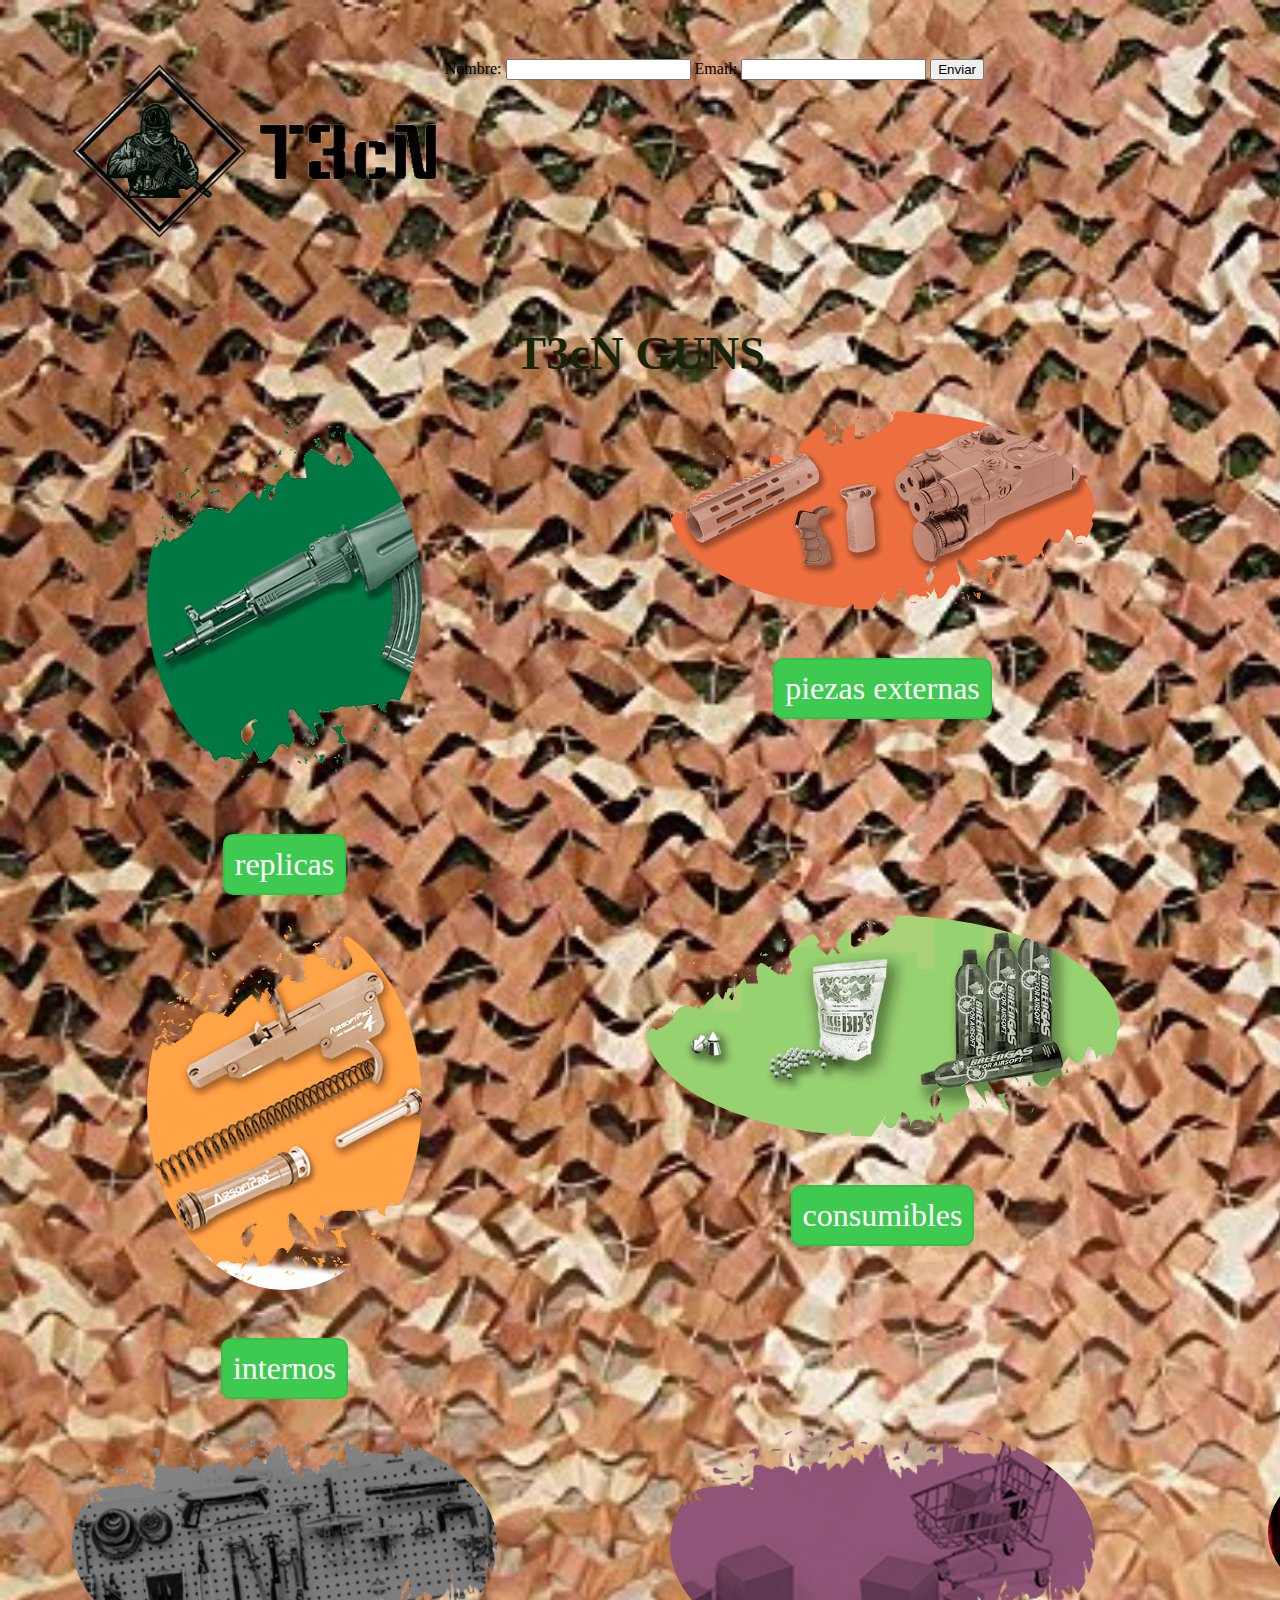
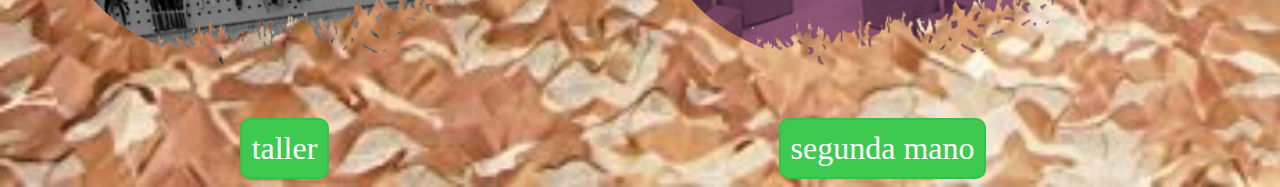
<file: index.html>
<!DOCTYPE html >
<html lang="en" class="fondo">
<head>
    <meta charset="UTF-8">
    <meta name="viewport" content="width=device-width, initial-scale=1.0">
    <title>T3cN</title>
    <link rel="stylesheet" href="css/style.css">
</head>
<body>
    <header>
        <nav class="nav">
            <div class="logo">
                <img src="img/logo tecno.png" width="40%" alt="logo tienda">
            <div class="navbar">
                <form id="contactForm">
                    <label for="nombre">Nombre:</label>
                    <input type="text" id="nombre" name="nombre" required>
            
                    <label for="email">Email:</label>
                    <input type="email" id="email" name="email" required>
                    
                    <button type="submit">Enviar</button>
            </div>
           
        </nav>
        <div>
            
        </div>
    </header>
    <main>
    <center><h1>T3cN GUNS</h1></center>
        <section class="cuadricula"> 

       
<!-- 1 apartado -->
            <article class="apartado">
                <img class="circular" src="img/replicas_hobby.png" alt="imagen de una replica de airsoft" width="275em">
                
                <a class="botones" href="pages/replicas.html">replicas</a>
            </article>


<!-- 2 apartado-->
            <article class="apartado">
                <img class="circular" src="img/partes_externas_hobby.png" alt="" width="425em">
                
                <a class="botones" href="pages/piezas externas">piezas externas</a>
            </article>



<!-- 3 apartado-->
            <article class="apartado">
                <img class="circular" src="img/accesorios hobby.png" alt="foto de accesorios" width="275em">
                
                <a class="botones" href="pages/accesorios">accesorios</a>
            </article>


<!-- 4 apartado-->
            <article class="apartado">
                <img class="circular" src="img/internos hobby.png" alt="seccion internos" width="275em">
                
                <a class="botones" href="pages/internos">internos</a>
            </article>
            

<!-- 5 apartado-->
            <article class="apartado">
                <img class="circular" src="img/consumibles.png" alt="consumibles" width="475em" >
                
                <a class="botones" href="pages/consumibles">consumibles</a>
            </article>
            

<!-- 6 apartado-->
            <article class="apartado">
                <img class="circular" src="img/equipamiento.png" alt="foto equipamiento" width="275em">
                
                <a class="botones" href="pages/equipamiento">equipamiento</a>
            </article>


 <!-- 7 apartado-->
            <article class="apartado">
                <img class="circular" src="img/taller hobby.png" alt="" width="425em">
                
                <a class="botones" href="pages/taller">taller</a>
            </article>


<!-- 8 apartado -->
            <article class="apartado">
                <img class="circular" src="img/segunda mano.png" alt="imagen ropa" width=425em">
                
                <a class="botones" href="pages/segunda mano">segunda mano</a>
            </article>


<!-- 9 apartado-->
            <article class="apartado">
                <img class="circular" src="img/mapas hobby.png" alt="" width="475em">
                
                <a class="botones" href="pages/encuentra campo">encuentra un campo cerca</a>
            </article>
            
                
        </section>
        <script src="script/script-form.js"></script>
    </main>
</file>
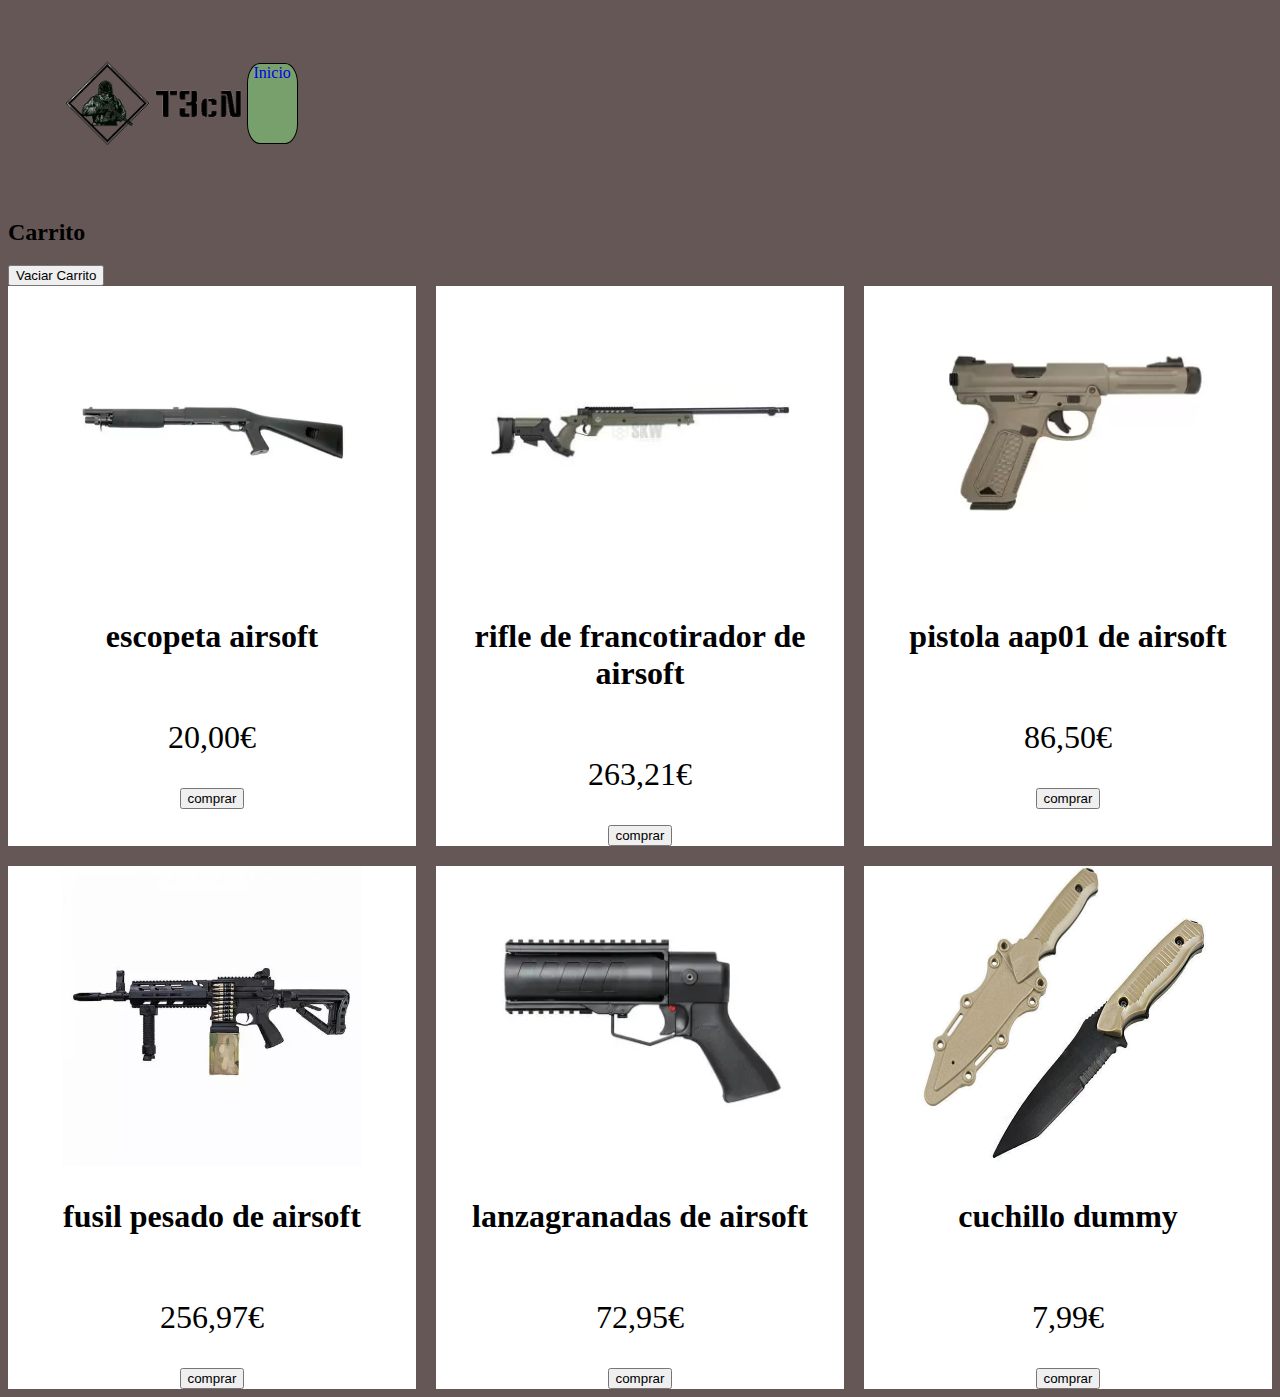
<file: pages/replicas.html>
<!DOCTYPE html >
<html lang="en" class="fondo2">
<head>
    <meta charset="UTF-8">
    <meta name="viewport" content="width=device-width, initial-scale=1.0">
    <title>T3cN</title>
    <link rel="stylesheet" href="../css/style.css">
    
</head>
<body>
    <header>
        <nav class="nav">
            <div class="logo">
                <img src="../img/logo tecno.png" width="40%" alt="logo tienda">
            <div class="navbar">
            <a class="nava"  href="../index.html">Inicio</a>
        </nav>            
                <div id="carrito">
                <h2>Carrito</h2>
                <div id="itemsCarrito"></div>
                <button onclick="vaciarCarrito()">Vaciar Carrito</button>
            </div>
    </header>
<main>
    <section class="cuadricula">

        <article class="apartado2" class="producto-carrito" id="producto 1" class="imagen-con-sombra">
            <img src="../img/escopeta-muelle.png" alt="escopeta de airsoft" width="300em">
                <h3 class="p_rep">escopeta airsoft</h3>
                <p class="p_rep">20,00€</p>
                <button onclick="agregarAlCarrito('escopeta-muelle', 20)">comprar</button>
        </article>

            <article class="apartado2" class="producto-carrito" id="producto2">
                <img src="../img/saigo-defense-sniper-.png" alt="rifle de francotirador de airsoft"  width="300em">
                <h3 class="p_rep">rifle de francotirador de airsoft</h3>
                <p class="p_rep">263,21€</p>
                <button onclick="agregarAlCarrito('DMR airsoft', 263.21)">comprar</button>
        </article>
            <article class="apartado2" class="producto-carrito" id="producto3">
                <img src="../img/replica-pistola-aap01.png" alt="pistola de airsoft"  width="300em">
                <h3 class="p_rep">pistola aap01 de airsoft</h3>
                <p class="p_rep">86,50€</p>
                <button onclick="agregarAlCarrito('pistola aap01 airsoft', 86,50)">comprar</button>
        </article>
            <article class="apartado2" class="producto-carrito" id="producto4">
                <img src="../img/REPLICA_apoyo.png" alt="fusil pesado de airsoft"  width="300em">
                <h3 class="p_rep">fusil pesado de airsoft</h3>
                <p class="p_rep">256,97€</p>
                <button onclick="agregarAlCarrito('fusil pesado airsoft', 2256,97)">comprar</button>
        </article>
            <article class="apartado2" class="producto-carrito" id="producto5">
                <img src="../img/lanzagranadas-thor.png" alt="lanzagranadas de airsoft"  width="300em">
                <h3 class="p_rep">lanzagranadas de airsoft</h3>
                <p class="p_rep">72,95€</p>
                <button onclick="agregarAlCarrito('lanzagranadas airsoft', 72,95)">comprar</button>
        </article>
            <article class="apartado2" class="producto-carrito" id="producto6">
                <img src="../img/cuchillo-bc141-tan-dummy.png" alt="cuchillo dummy"  width="300em">
                <h3 class="p_rep">cuchillo dummy</h3>
                <p class="p_rep">7,99€</p>
                <button onclick="agregarAlCarrito('cuchillo dummy', 7,99)">comprar</button>
        </article>
    </section>
    <script src="../script/script-cesta.js"></script>
</main>
</html>
</file>
<file: css/style.css>
/**/
/*este es el navegador de la parte superior de la pagina web*/
nav{
    height: 10%;}

.nav{
    display:flex;}

.navbar{
    display: flex;}

.nava{
    padding: 1% 15%;
    border: 1px solid black;
    margin: 11% 5%;
    display: flex;
    justify-content: space-around;
    background-color: rgb(120, 160, 108);
    border-radius: 25%;
    text-decoration: none;}

.logo{display: flex;
    margin: 4%;}

/*este es el estilo del titulo "T3cN GUNS"*/

h1{ color: rgb(23, 36, 6);
    font-size: 35pt;}


/*en esta caso lo palntaeo como una cuadricula de 3x3 y el gap es el espacio entre celdas*/

.cuadricula{
    display: grid;
    grid-template-columns: repeat(3, 1fr);
    gap: 20px;}

/*aqui esta el estilo de las imagenes , que sean redondas y que se centre dentro de su contenedor.*/
.circular{
    border-radius: 50%;
    margin: 0 auto;
    margin-bottom: 1em;
    margin-right: 4em;
    margin-left: 4em;
    .imagen-con-sombra {
        box-shadow:5px rgba(0, 0, 0, 0.5);
    }}


.botones:hover{
    background-color: #12a80d;
    border-color: #024b2d;}

.apartado{
    text-align: center;
    display: flex;
    flex-direction: column;
    align-items: center;}

.botones{
    padding: 10px;
    border: 2px solid #33c246;
    background-color: #3eca51;
    color: #fff;
    font-size: 2em;
    cursor: pointer;
    border-radius: 10px;
    transition: background-color 0.3s, border-color 0.3s;
    text-decoration: none;
    margin-top: 1em;}

.fondo{
    background-image:url("../img/red mimetica.png");
    background-size: cover;
    background-repeat: no-repeat;}

.apartado2{
    text-align: center;
    display: flex;
    flex-direction: column;
    align-items: center;
    background-color: white;}

.p_rep{
    font-size: 2em;}

.main-carrito {
        padding: 20px;
        display: flex;
        justify-content: space-around;
}
    
.producto-carrito {
        border: 1px solid #ddd;
        padding: 10px;
        margin: 10px;}

.fondo2 {
    background-color: rgb(102, 87, 87);
}
</file>
